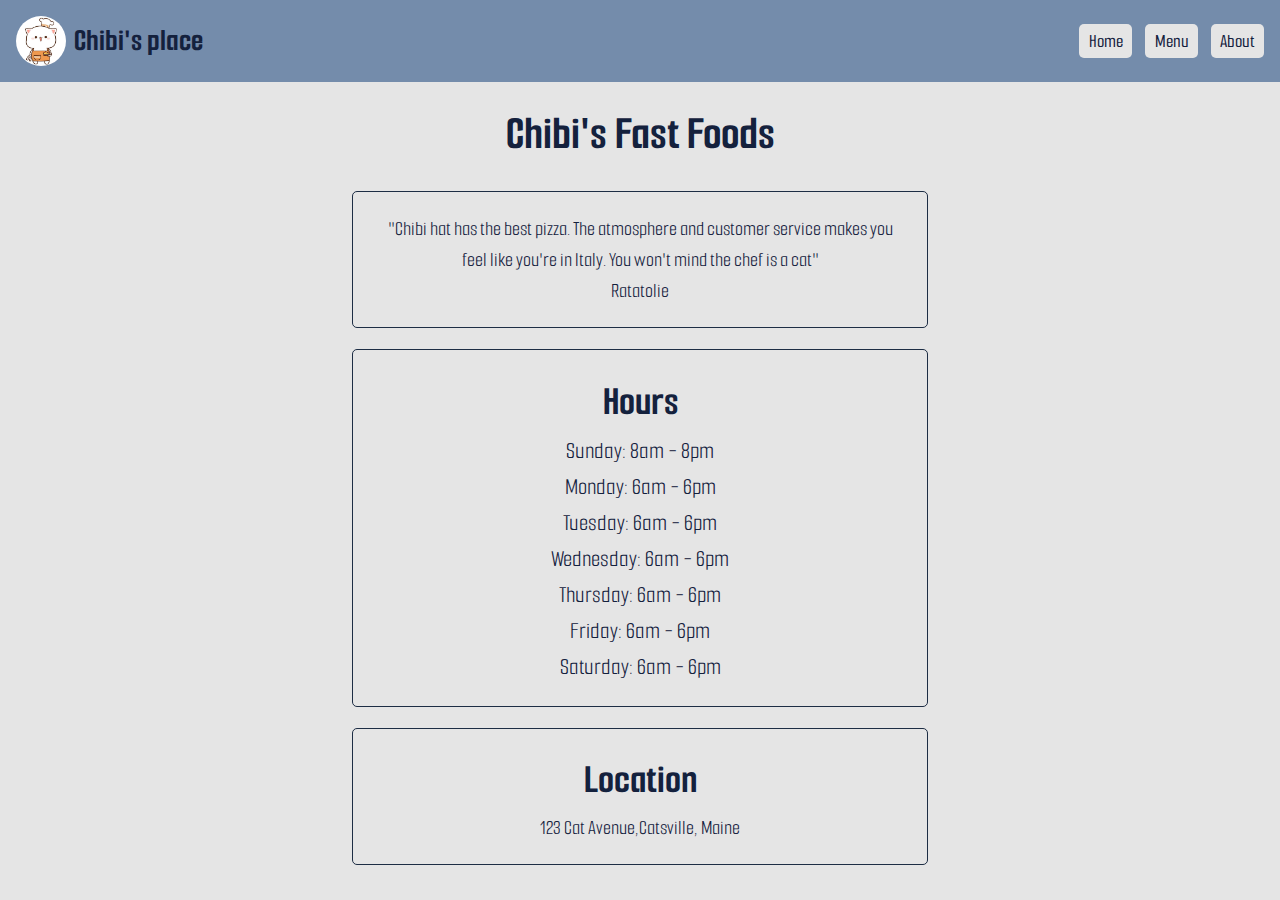
<file: index.html>
<!DOCTYPE html>
<html lang="en">
<head>
    <meta charset="UTF-8">
    <meta name="viewport" content="width=device-width, initial-scale=1.0">
    <title>Restaurant Chibi</title>
    <link rel="preconnect" href="https://fonts.googleapis.com">
    <link rel="preconnect" href="https://fonts.gstatic.com" crossorigin>
    <link href="https://fonts.googleapis.com/css2?family=Smooch+Sans:wght@100..900&display=swap" rel="stylesheet">
<script defer src="main.js"></script></head>
<body>
    <header>
        <div class="logo-container">
            <img src="a8d47cf232c2f45f67d8.jpeg" class="logo-pic" alt="cute cat dressed as a chef">
            <h1 class="logo-heading">Chibi's place</h1>
        </div>
        
        <nav>
            <button id="home">Home</button>
            <button id="menu">Menu</button>
            <button id="about">About</button>
        </nav>
    </header>
    <main class="content">
        <div id="content">
            <!-- <div class="prof-container">
                <h1>Contact Us</h1>
                <div class="profile">
                    <h2>Chibi</h2>
                    <img src="./images/chibi-cheff.jpeg" alt="picture of a cat as a chef" class="prof-pic">
                    <p>Chef</p>
                    <p>555-555-5554</p>
                    <p>totallyRealEmail@real.com</p>
                </div>
                <div class="prof-container">
                    <div class="profile">
                        <h2>Meow</h2>
                        <img src="./images/chibi-manager.jpg" alt="picture of a cat as a chef" class="prof-pic">
                        <p>Manager</p>
                        <p>555-565-5554</p>
                        <p>totallyRealEmail@real.com</p>
                    </div> 
                </div>
                <div class="prof-container">
                    <div class="profile">
                        <h2>Spare human Bob</h2>
                        <img src="./images/bob.jpeg" alt="picture of a cat as a chef" class="prof-pic">
                        <p>Waiter</p>
                        <p>555-555-5554</p>
                        <p>totallyRealEmail@real.com</p>
                    </div> 
                </div>
            </div> -->
        </div>
    </main>
</body>
</html>
</file>
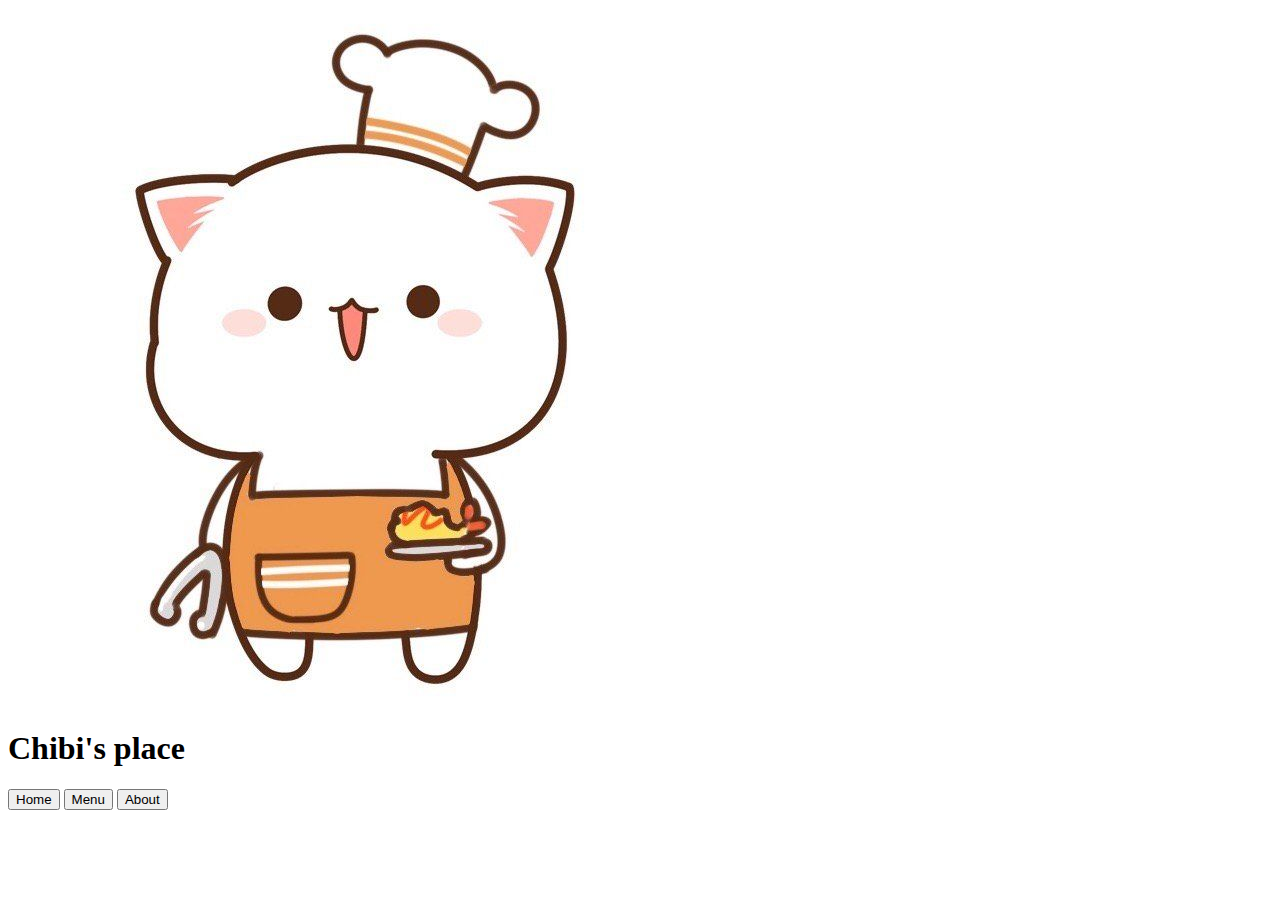
<file: src/template.html>
<!DOCTYPE html>
<html lang="en">
<head>
    <meta charset="UTF-8">
    <meta name="viewport" content="width=device-width, initial-scale=1.0">
    <title>Restaurant Chibi</title>
    <link rel="preconnect" href="https://fonts.googleapis.com">
    <link rel="preconnect" href="https://fonts.gstatic.com" crossorigin>
    <link href="https://fonts.googleapis.com/css2?family=Smooch+Sans:wght@100..900&display=swap" rel="stylesheet">
</head>
<body>
    <header>
        <div class="logo-container">
            <img src="./images/chibi-cheff.jpeg" class="logo-pic" alt="cute cat dressed as a chef">
            <h1 class="logo-heading">Chibi's place</h1>
        </div>
        
        <nav>
            <button id="home">Home</button>
            <button id="menu">Menu</button>
            <button id="about">About</button>
        </nav>
    </header>
    <main class="content">
        <div id="content">
            <!-- <div class="prof-container">
                <h1>Contact Us</h1>
                <div class="profile">
                    <h2>Chibi</h2>
                    <img src="./images/chibi-cheff.jpeg" alt="picture of a cat as a chef" class="prof-pic">
                    <p>Chef</p>
                    <p>555-555-5554</p>
                    <p>totallyRealEmail@real.com</p>
                </div>
                <div class="prof-container">
                    <div class="profile">
                        <h2>Meow</h2>
                        <img src="./images/chibi-manager.jpg" alt="picture of a cat as a chef" class="prof-pic">
                        <p>Manager</p>
                        <p>555-565-5554</p>
                        <p>totallyRealEmail@real.com</p>
                    </div> 
                </div>
                <div class="prof-container">
                    <div class="profile">
                        <h2>Spare human Bob</h2>
                        <img src="./images/bob.jpeg" alt="picture of a cat as a chef" class="prof-pic">
                        <p>Waiter</p>
                        <p>555-555-5554</p>
                        <p>totallyRealEmail@real.com</p>
                    </div> 
                </div>
            </div> -->
        </div>
    </main>
</body>
</html>
</file>
